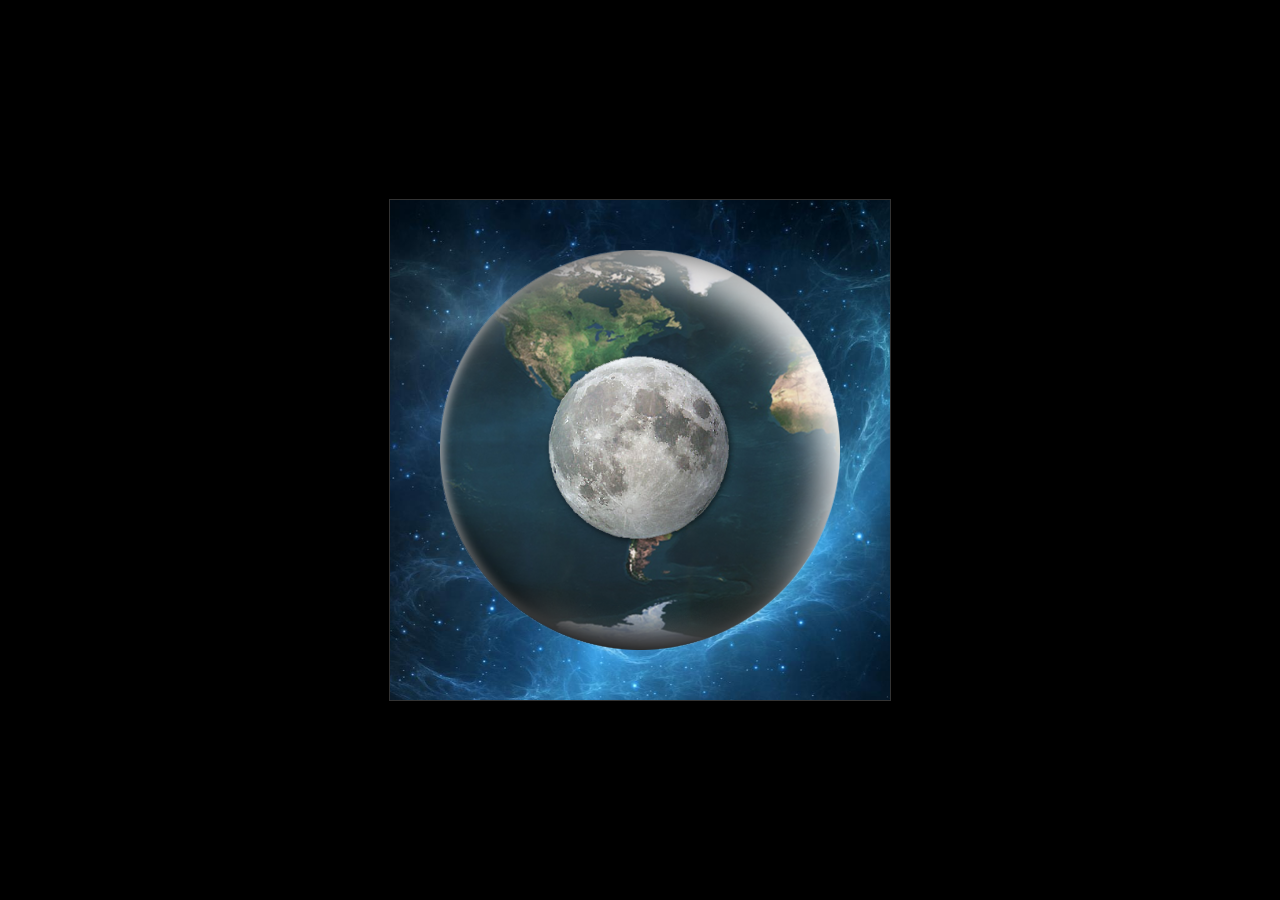
<file: index2.html>
<!DOCTYPE html>
<html lang="es">
<head>
    <meta charset="UTF-8">
    <meta name="viewport" content="width=device-width, initial-scale=1.0">
    <title>Espacio Parallax Canvas</title>
    <style>
        html, body {
            height: 100%;
            margin: 0;
            padding: 0;
            background: black;
            display: flex;
            justify-content: center;
            align-items: center;
            overflow: hidden;
        }

        #spaceCanvas {
            border: 1px solid #333;
        }
    </style>
</head>
<body>
    <canvas id="spaceCanvas" width="500" height="500"></canvas>

    <script>
        const canvas = document.getElementById('spaceCanvas');
        const ctx = canvas.getContext('2d');
        
        // Posiciones base (centro del canvas)
        const centerX = 250;
        const centerY = 250;
        
        // Offsets para el parallax
        let moonOffsetX = 0;
        let moonOffsetY = 0;
        let earthOffsetX = 0;
        let earthOffsetY = 0;
        
        // Cargar imágenes
        const backgroundImg = new Image();
        const earthImg = new Image();
        const moonImg = new Image();
        
        let imagesLoaded = 0;
        const totalImages = 3;
        
        function onImageLoad(imageName) {
            imagesLoaded++;
            console.log(`Imagen cargada: ${imageName} (${imagesLoaded}/${totalImages})`);
            if (imagesLoaded === totalImages) {
                console.log('Todas las imágenes cargadas, iniciando dibujo');
                draw();
            }
        }
        
        function onImageError(imageName) {
            console.error(`Error cargando imagen: ${imageName}`);
            // Dibujar un placeholder
            drawPlaceholder();
        }
        
        function drawPlaceholder() {
            // Dibujar fondo negro
            ctx.fillStyle = 'black';
            ctx.fillRect(0, 0, 500, 500);
            
            // Dibujar círculo para la Tierra
            ctx.fillStyle = 'blue';
            ctx.beginPath();
            ctx.arc(centerX + earthOffsetX, centerY + earthOffsetY, 120, 0, 2 * Math.PI);
            ctx.fill();
            
            // Dibujar círculo para la Luna
            ctx.fillStyle = 'gray';
            ctx.beginPath();
            ctx.arc(centerX + moonOffsetX, centerY + moonOffsetY, 60, 0, 2 * Math.PI);
            ctx.fill();
            
            // Texto de ayuda
            ctx.fillStyle = 'white';
            ctx.font = '16px Arial';
            ctx.textAlign = 'center';
            ctx.fillText('Imágenes no encontradas', centerX, 50);
            ctx.fillText('Usando placeholders', centerX, 70);
        }
        
        backgroundImg.onload = () => onImageLoad('background.png');
        backgroundImg.onerror = () => onImageError('background.png');
        
        earthImg.onload = () => onImageLoad('earth.png');
        earthImg.onerror = () => onImageError('earth.png');
        
        moonImg.onload = () => onImageLoad('moon.png');
        moonImg.onerror = () => onImageError('moon.png');
        
        backgroundImg.src = 'background.png';
        earthImg.src = 'earth.png';
        moonImg.src = 'moon.png';
        
        // Dibujar placeholder inicial
        setTimeout(() => {
            if (imagesLoaded === 0) {
                console.log('No se cargaron imágenes, mostrando placeholder');
                drawPlaceholder();
            }
        }, 1000);
        
        function draw() {
            // Limpiar canvas
            ctx.clearRect(0, 0, 500, 500);
            
            try {
                // Dibujar fondo
                if (backgroundImg.complete && backgroundImg.naturalHeight !== 0) {
                    ctx.drawImage(backgroundImg, 0, 0, 500, 500);
                } else {
                    ctx.fillStyle = 'black';
                    ctx.fillRect(0, 0, 500, 500);
                }
                
                // Dibujar Tierra (240x240, centrada + offset)
                const earthX = centerX - 200 + earthOffsetX;
                const earthY = centerY - 200 + earthOffsetY;
                if (earthImg.complete && earthImg.naturalHeight !== 0) {
                    ctx.drawImage(earthImg, earthX, earthY, 400, 400);
                } else {
                    ctx.fillStyle = 'blue';
                    ctx.beginPath();
                    ctx.arc(centerX + earthOffsetX, centerY + earthOffsetY, 120, 0, 2 * Math.PI);
                    ctx.fill();
                }
                
                // Dibujar Luna (120x120, centrada + offset)
                const moonX = centerX - 100 + moonOffsetX;
                const moonY = centerY - 100 + moonOffsetY;
                if (moonImg.complete && moonImg.naturalHeight !== 0) {
                    ctx.drawImage(moonImg, moonX, moonY, 200, 200);
                } else {
                    ctx.fillStyle = 'gray';
                    ctx.beginPath();
                    ctx.arc(centerX + moonOffsetX, centerY + moonOffsetY, 60, 0, 2 * Math.PI);
                    ctx.fill();
                }
            } catch (error) {
                console.error('Error al dibujar:', error);
                drawPlaceholder();
            }
        }
        
        // Variables de control
        let isUsingDeviceOrientation = false;
        
        // Para dispositivos móviles - orientación
        if (window.DeviceOrientationEvent) {
            window.addEventListener('deviceorientation', deviceOrientationHandler, false);
        }
        /*
        // Para escritorio - movimiento del mouse (solo si no hay orientación)
        canvas.addEventListener('mousemove', function(e) {
            if (!isUsingDeviceOrientation) {
                const rect = canvas.getBoundingClientRect();
                const mouseX = e.clientX - rect.left;
                const mouseY = e.clientY - rect.top;
                
                const deltaX = (mouseX - centerX) / 10;
                const deltaY = (mouseY - centerY) / 10;
                
                moonOffsetX = deltaX / 4;
                moonOffsetY = deltaY / 4;
                earthOffsetX = deltaX / 6;
                earthOffsetY = deltaY / 6;
                
                draw();
            }
        });*/
        
        function deviceOrientationHandler(e) {
            isUsingDeviceOrientation = true;
            
            const gamma = e.gamma || 0; // Inclinación izq/der
            const beta = e.beta || 0;   // Inclinación adelante/atrás
            
            moonOffsetX = gamma / 2;
            moonOffsetY = beta / 2;
            earthOffsetX = - gamma / 6;
            earthOffsetY = - beta / 6;
            
            draw();
            
            console.log('Usando orientación - Alpha: ' + e.alpha + ', Beta: ' + e.beta + ', Gamma: ' + e.gamma);
        }
        
        // Solicitar permisos en iOS 13+
        if (typeof DeviceOrientationEvent.requestPermission === 'function') {
            canvas.addEventListener('click', function() {
                DeviceOrientationEvent.requestPermission()
                    .then(response => {
                        if (response == 'granted') {
                            console.log('Permisos de orientación concedidos');
                            window.addEventListener('deviceorientation', deviceOrientationHandler, false);
                        }
                    })
                    .catch(console.error);
            }, { once: true });
        }
        
        // Forzar un dibujo inicial aunque no haya imágenes
        setTimeout(() => {
            console.log('Forzando dibujo inicial...');
            draw();
        }, 100);
    </script>
</body>
</html>
</file>
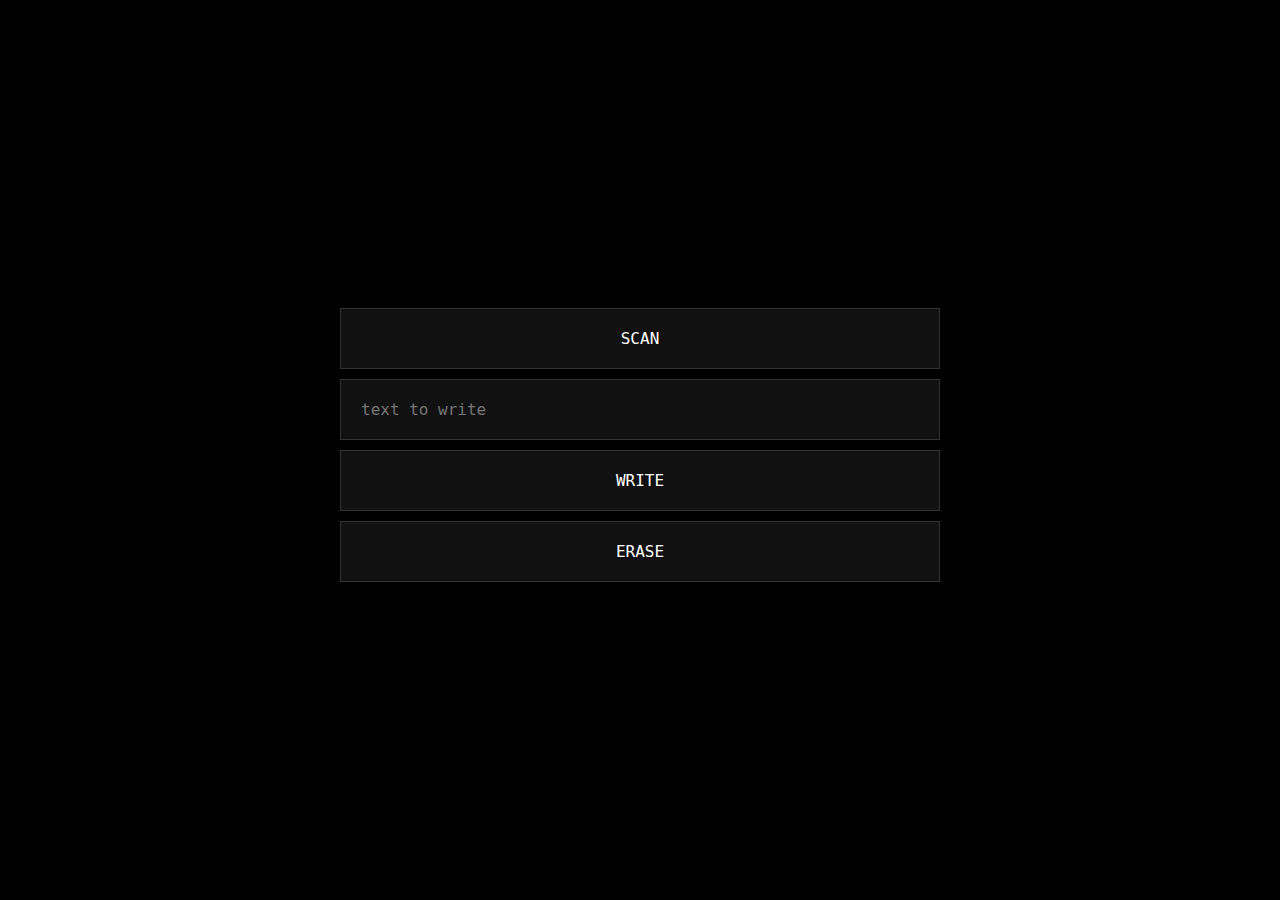
<file: indexNTC.html>
<!DOCTYPE html>
<html lang="es">
<head>
    <meta charset="UTF-8">
    <meta name="viewport" content="width=device-width, initial-scale=1.0">
    <title>NFC</title>
    <style>
        * {
            margin: 0;
            padding: 0;
            box-sizing: border-box;
        }
        
        body {
            background: #000;
            color: #fff;
            font-family: monospace;
            display: flex;
            justify-content: center;
            align-items: center;
            min-height: 100vh;
            padding: 20px;
        }
        
        .container {
            max-width: 600px;
            width: 100%;
        }
        
        input {
            width: 100%;
            padding: 20px;
            background: #111;
            color: #fff;
            border: 1px solid #333;
            font-family: monospace;
            font-size: 16px;
            margin-bottom: 10px;
        }
        
        button {
            width: 100%;
            padding: 20px;
            background: #111;
            color: #fff;
            border: 1px solid #333;
            font-family: monospace;
            font-size: 16px;
            cursor: pointer;
            margin-bottom: 10px;
        }
        
        button:active {
            background: #222;
        }
        
        #output {
            margin-top: 20px;
            padding: 20px;
            border: 1px solid #333;
            word-wrap: break-word;
            display: none;
        }
        
        #output.show {
            display: block;
        }
    </style>
</head>
<body>
    <div class="container">
        <button id="scan">SCAN</button>
        <input type="text" id="text" placeholder="text to write">
        <button id="write">WRITE</button>
        <button id="erase">ERASE</button>
        <div id="output"></div>
    </div>

    <script>
        const scanBtn = document.getElementById('scan');
        const writeBtn = document.getElementById('write');
        const eraseBtn = document.getElementById('erase');
        const textInput = document.getElementById('text');
        const output = document.getElementById('output');

        // SCAN
        scanBtn.onclick = async () => {
            if ('NDEFReader' in window) {
                const reader = new NDEFReader();
                await reader.scan();
                
                reader.onreading = e => {
                    const decoder = new TextDecoder();
                    let result = '';
                    
                    e.message.records.forEach(r => {
                        result += decoder.decode(r.data) + '\n';
                    });
                    
                    output.textContent = result;
                    output.classList.add('show');
                };
            }
        };

        // WRITE
        writeBtn.onclick = async () => {
            if ('NDEFReader' in window) {
                const writer = new NDEFReader();
                
                try {
                    await writer.write({
                        records: [{ recordType: "text", data: textInput.value }]
                    });
                    
                    output.textContent = 'WRITTEN';
                    output.classList.add('show');
                } catch (e) {
                    output.textContent = 'ERROR';
                    output.classList.add('show');
                }
            }
        };

        // ERASE
        eraseBtn.onclick = async () => {
            if ('NDEFReader' in window) {
                const writer = new NDEFReader();
                
                try {
                    await writer.write({
                        records: [{ recordType: "text", data: "" }]
                    });
                    
                    output.textContent = 'ERASED';
                    output.classList.add('show');
                } catch (e) {
                    output.textContent = 'ERROR';
                    output.classList.add('show');
                }
            }
        };
    </script>
</body>
</html>
</file>
